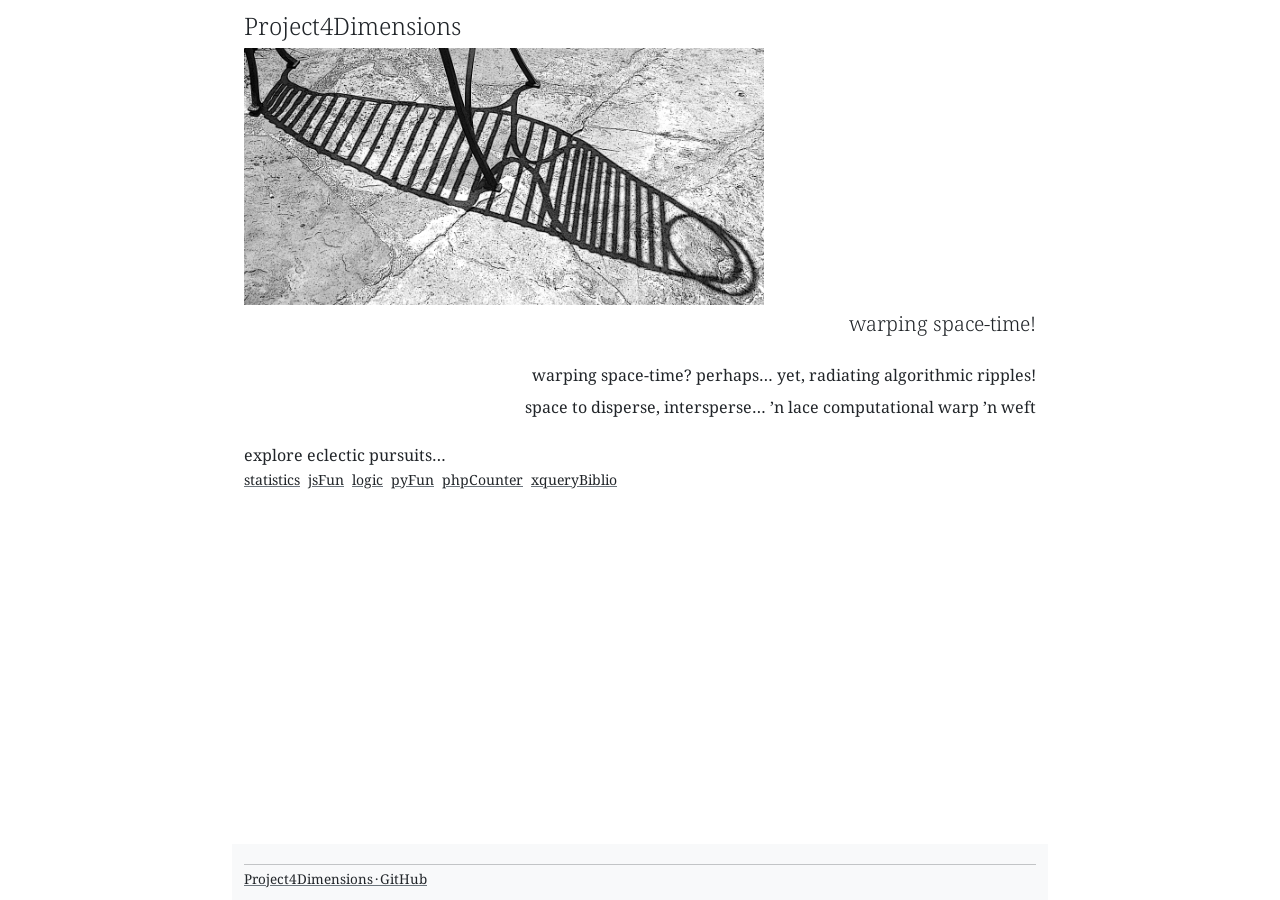
<file: index.html>
<!DOCTYPE html>
<html lang="en" class="h-100">
<head>
<meta charset="utf-8">
<meta name="viewport" content="width=device-width, initial-scale=1">
<meta name="description" content="Project4Dimensions—warping space-time!">
<meta name="author" content="Project4Dimensions">
<meta name="keywords" content="Project4Dimensions, warping, space-time">
<meta name="application-name" content="Project4Dimensions">
<meta name="msapplication-config" content="assets/favicons/browserconfig.xml">
<link rel="apple-touch-icon" sizes="180x180" href="assets/favicons/apple-touch-icon.png">
<link rel="icon" type="image/png" sizes="32x32" href="assets/favicons/favicon-32x32.png">
<link rel="icon" type="image/png" sizes="16x16" href="assets/favicons/favicon-16x16.png">
<link rel="manifest" href="assets/favicons/manifest.json">
<link rel="mask-icon" color="#5bbad5" href="assets/favicons/safari-pinned-tab.svg">
<link rel="shortcut icon" href="assets/favicons/favicon.ico">
<link rel="stylesheet" href="https://cdn.jsdelivr.net/npm/bootstrap@5.2.2/dist/css/bootstrap.min.css" integrity="sha384-Zenh87qX5JnK2Jl0vWa8Ck2rdkQ2Bzep5IDxbcnCeuOxjzrPF/et3URy9Bv1WTRi" crossorigin="anonymous">
<link rel="stylesheet "href="assets/css/style2.css">
<title>Project4Dimensions · GitHub</title>
</head>

<body class="d-flex flex-column h-100">
<!--[if lte IE 9]><p>(cf., https://browsehappy.com/)</p><![endif]-->
<noscript><p>JavaScript required to view this page</p></noscript>

<header class="container">
  <div class="row">
    <div class="col-sm-8">
      <div class="lead mb-1 text-start"><big>Project4Dimensions</big></div>
      <img class="img-fluid" src="assets/images/shadow.gif" alt="shadow">
    </div>
    <div class="col-sm-4"></div>
  </div>
</header>

<main class="container flex-shrink-0">

  <div class="row">
    <div class="col-sm-4"></div>
    <div class="col-sm-8">
      <div class="lead mt-1 text-end">warping space-time!</div>
      <div class="mt-4 text-end">
        <span class="figure">warping space-time? perhaps…</span>
        <span class="figure">yet, radiating algorithmic ripples!</span>
      </div>
      <div class="mt-2 text-end">
        <span class="figure">space to disperse, intersperse…</span>
        <span class="figure">’n lace computational warp ’n weft</span>
      </div>
    </div>
  </div>

  <div class="row">
    <div class="col-sm-8">
      <div class="mt-4">explore eclectic pursuits…</div>
      <div>
        <small>
          <a href="https://github.com/Project4Dimensions/project4dimensions.github.io/blob/main/statistics.md">statistics</a>
          &nbsp;<a href="https://project4dimensions.github.io/jsFun/">jsFun</a>
          &nbsp;<a href="https://project4dimensions.github.io/logic/">logic</a>
          &nbsp;<a href="https://github.com/project4dimensions/pyFun/">pyFun</a>
          &nbsp;<a href="https://github.com/project4dimensions/phpCounter/">phpCounter</a>
          &nbsp;<a href="https://github.com/project4dimensions/xqueryBiblio/">xqueryBiblio</a>
        </small>
      </div>
    </div>
    <!--  class="col-sm-8" -->
    <div class="col-sm-4"></div>
  </div>

</main>

<footer class="container mt-auto pt-1 bg-light">
  <hr class="mb-1">
  <div class="float-start">
    <a href="https://github.com/Project4Dimensions/">
      Project4Dimensions · GitHub</a>
  </div>
  <div class="float-end">
    <a href="#"></a>
  </div>
</footer>

</body>

<script src="https://cdn.jsdelivr.net/npm/@popperjs/core@2.11.6/dist/umd/popper.min.js" integrity="sha384-oBqDVmMz9ATKxIep9tiCxS/Z9fNfEXiDAYTujMAeBAsjFuCZSmKbSSUnQlmh/jp3" crossorigin="anonymous"></script>
<script src="https://cdn.jsdelivr.net/npm/bootstrap@5.2.2/dist/js/bootstrap.min.js" integrity="sha384-IDwe1+LCz02ROU9k972gdyvl+AESN10+x7tBKgc9I5HFtuNz0wWnPclzo6p9vxnk" crossorigin="anonymous"></script>

</html>
</file>
<file: assets/css/style2.css>
@import url("https://fonts.googleapis.com/css?family=Noto+Serif&display=swap");
@import url("https://fonts.googleapis.com/css?family=Alegreya&display=swap");

body {
  max-width: 51em;
  margin: auto;
  font-family: "Noto Serif", serif;
  color: #212529;
}

a {
  color: #212529;
  text-decoration: underline;
  text-decoration-color: #6c757d
}

a:hover, a:focus {
  color: #6c757d;
  text-decoration: underline;
}

footer {
  padding-bottom: 0.7rem !important;
  font-size: .84em;
}

header {
  padding-top: 0.5rem !important;
}

.hanging-indent {
  padding-left: 1.5em ;
  text-indent: -1.5em ;
}
</file>
